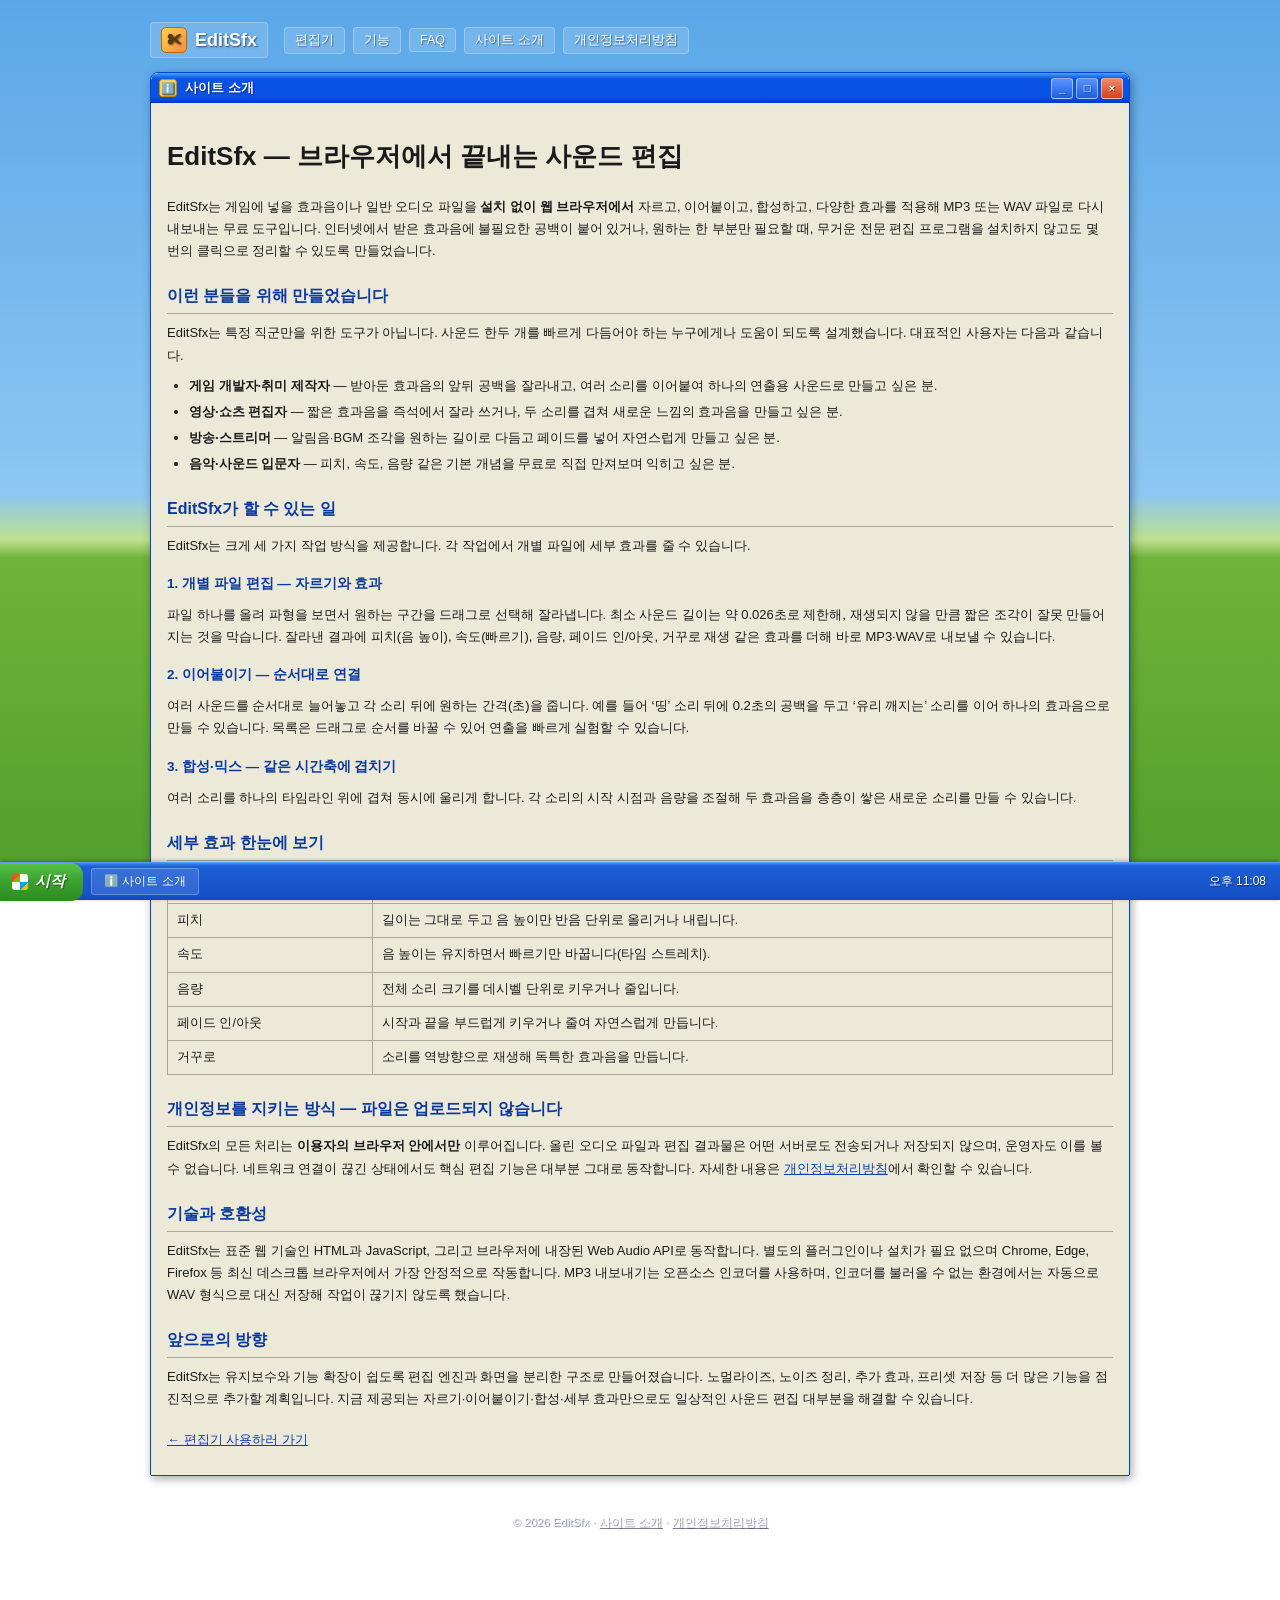
<file: about.html>
<!DOCTYPE html>
<html lang="ko">
<head>
<meta charset="UTF-8" />
<meta name="viewport" content="width=device-width, initial-scale=1" />
<title>사이트 소개 — EditSfx | 브라우저 사운드 편집기</title>
<meta name="description" content="EditSfx는 게임 효과음과 일반 오디오를 브라우저에서 자르고, 이어붙이고, 합성하고, 피치·속도·페이드 등 다양한 효과를 적용해 MP3·WAV로 내보내는 무료 웹 사운드 편집기입니다. 설치 없이 동작하며 파일은 서버로 전송되지 않습니다." />
<meta name="keywords" content="EditSfx, 효과음 편집, 사운드 자르기, 오디오 이어붙이기, 사운드 합성, MP3 자르기, WAV 편집, 게임 효과음, 브라우저 오디오 편집기" />
<link rel="canonical" href="https://example.github.io/EditSfx/about.html" />
<meta name="robots" content="index, follow" />
<meta name="theme-color" content="#1c5fd6" />
<meta property="og:type" content="website" />
<meta property="og:title" content="사이트 소개 — EditSfx" />
<meta property="og:description" content="설치 없이 브라우저에서 효과음을 자르고 이어붙이고 합성하는 무료 사운드 편집기 EditSfx 소개." />
<meta property="og:url" content="https://example.github.io/EditSfx/about.html" />
<link rel="icon" href="data:image/svg+xml,%3Csvg xmlns='http://www.w3.org/2000/svg' viewBox='0 0 32 32'%3E%3Crect width='32' height='32' rx='6' fill='%23ffb43d'/%3E%3Cpath d='M7 13h4l5-4v14l-5-4H7z' fill='%235b3b00'/%3E%3C/svg%3E" />
<link rel="stylesheet" href="css/xp-theme.css" />
</head>
<body>
<header class="site-nav">
  <a class="brand" href="index.html" style="text-decoration:none;"><span class="logo">✂</span> EditSfx</a>
  <a href="index.html#app">편집기</a>
  <a href="index.html#features">기능</a>
  <a href="index.html#faq">FAQ</a>
  <a href="about.html">사이트 소개</a>
  <a href="privacy.html">개인정보처리방침</a>
</header>

<main class="xp-window">
  <div class="xp-titlebar"><span class="title-icon">ℹ️</span><span class="title-text">사이트 소개</span>
    <span class="xp-title-controls"><span class="xp-title-btn">_</span><span class="xp-title-btn">□</span><span class="xp-title-btn close">×</span></span></div>
  <div class="xp-window-body prose">

    <h1>EditSfx — 브라우저에서 끝내는 사운드 편집</h1>
    <p>EditSfx는 게임에 넣을 효과음이나 일반 오디오 파일을 <strong>설치 없이 웹 브라우저에서</strong>
    자르고, 이어붙이고, 합성하고, 다양한 효과를 적용해 MP3 또는 WAV 파일로 다시 내보내는 무료 도구입니다.
    인터넷에서 받은 효과음에 불필요한 공백이 붙어 있거나, 원하는 한 부분만 필요할 때,
    무거운 전문 편집 프로그램을 설치하지 않고도 몇 번의 클릭으로 정리할 수 있도록 만들었습니다.</p>

    <h2>이런 분들을 위해 만들었습니다</h2>
    <p>EditSfx는 특정 직군만을 위한 도구가 아닙니다. 사운드 한두 개를 빠르게 다듬어야 하는
    누구에게나 도움이 되도록 설계했습니다. 대표적인 사용자는 다음과 같습니다.</p>
    <ul>
      <li><strong>게임 개발자·취미 제작자</strong> — 받아둔 효과음의 앞뒤 공백을 잘라내고, 여러 소리를
      이어붙여 하나의 연출용 사운드로 만들고 싶은 분.</li>
      <li><strong>영상·쇼츠 편집자</strong> — 짧은 효과음을 즉석에서 잘라 쓰거나, 두 소리를 겹쳐
      새로운 느낌의 효과음을 만들고 싶은 분.</li>
      <li><strong>방송·스트리머</strong> — 알림음·BGM 조각을 원하는 길이로 다듬고 페이드를 넣어
      자연스럽게 만들고 싶은 분.</li>
      <li><strong>음악·사운드 입문자</strong> — 피치, 속도, 음량 같은 기본 개념을 무료로 직접
      만져보며 익히고 싶은 분.</li>
    </ul>

    <h2>EditSfx가 할 수 있는 일</h2>
    <p>EditSfx는 크게 세 가지 작업 방식을 제공합니다. 각 작업에서 개별 파일에 세부 효과를 줄 수 있습니다.</p>
    <h3>1. 개별 파일 편집 — 자르기와 효과</h3>
    <p>파일 하나를 올려 파형을 보면서 원하는 구간을 드래그로 선택해 잘라냅니다.
    최소 사운드 길이는 약 0.026초로 제한해, 재생되지 않을 만큼 짧은 조각이 잘못 만들어지는 것을 막습니다.
    잘라낸 결과에 피치(음 높이), 속도(빠르기), 음량, 페이드 인/아웃, 거꾸로 재생 같은 효과를 더해
    바로 MP3·WAV로 내보낼 수 있습니다.</p>
    <h3>2. 이어붙이기 — 순서대로 연결</h3>
    <p>여러 사운드를 순서대로 늘어놓고 각 소리 뒤에 원하는 간격(초)을 줍니다.
    예를 들어 ‘띵’ 소리 뒤에 0.2초의 공백을 두고 ‘유리 깨지는’ 소리를 이어 하나의 효과음으로 만들 수 있습니다.
    목록은 드래그로 순서를 바꿀 수 있어 연출을 빠르게 실험할 수 있습니다.</p>
    <h3>3. 합성·믹스 — 같은 시간축에 겹치기</h3>
    <p>여러 소리를 하나의 타임라인 위에 겹쳐 동시에 울리게 합니다. 각 소리의 시작 시점과 음량을
    조절해 두 효과음을 층층이 쌓은 새로운 소리를 만들 수 있습니다.</p>

    <h2>세부 효과 한눈에 보기</h2>
    <table class="xp-table">
      <thead><tr><th>효과</th><th>설명</th></tr></thead>
      <tbody>
        <tr><td>피치</td><td>길이는 그대로 두고 음 높이만 반음 단위로 올리거나 내립니다.</td></tr>
        <tr><td>속도</td><td>음 높이는 유지하면서 빠르기만 바꿉니다(타임 스트레치).</td></tr>
        <tr><td>음량</td><td>전체 소리 크기를 데시벨 단위로 키우거나 줄입니다.</td></tr>
        <tr><td>페이드 인/아웃</td><td>시작과 끝을 부드럽게 키우거나 줄여 자연스럽게 만듭니다.</td></tr>
        <tr><td>거꾸로</td><td>소리를 역방향으로 재생해 독특한 효과음을 만듭니다.</td></tr>
      </tbody>
    </table>

    <h2>개인정보를 지키는 방식 — 파일은 업로드되지 않습니다</h2>
    <p>EditSfx의 모든 처리는 <strong>이용자의 브라우저 안에서만</strong> 이루어집니다.
    올린 오디오 파일과 편집 결과물은 어떤 서버로도 전송되거나 저장되지 않으며, 운영자도 이를 볼 수 없습니다.
    네트워크 연결이 끊긴 상태에서도 핵심 편집 기능은 대부분 그대로 동작합니다.
    자세한 내용은 <a href="privacy.html">개인정보처리방침</a>에서 확인할 수 있습니다.</p>

    <h2>기술과 호환성</h2>
    <p>EditSfx는 표준 웹 기술인 HTML과 JavaScript, 그리고 브라우저에 내장된 Web Audio API로 동작합니다.
    별도의 플러그인이나 설치가 필요 없으며 Chrome, Edge, Firefox 등 최신 데스크톱 브라우저에서 가장 안정적으로
    작동합니다. MP3 내보내기는 오픈소스 인코더를 사용하며, 인코더를 불러올 수 없는 환경에서는 자동으로
    WAV 형식으로 대신 저장해 작업이 끊기지 않도록 했습니다.</p>

    <h2>앞으로의 방향</h2>
    <p>EditSfx는 유지보수와 기능 확장이 쉽도록 편집 엔진과 화면을 분리한 구조로 만들어졌습니다.
    노멀라이즈, 노이즈 정리, 추가 효과, 프리셋 저장 등 더 많은 기능을 점진적으로 추가할 계획입니다.
    지금 제공되는 자르기·이어붙이기·합성·세부 효과만으로도 일상적인 사운드 편집 대부분을 해결할 수 있습니다.</p>

    <p style="margin-top:18px;"><a href="index.html">← 편집기 사용하러 가기</a></p>
  </div>
</main>

<footer class="site-footer">
  <p>© <span id="year">2026</span> EditSfx · <a href="about.html">사이트 소개</a> · <a href="privacy.html">개인정보처리방침</a></p>
</footer>

<div class="xp-taskbar">
  <button class="start-btn" type="button" onclick="location.href='index.html'"><span class="start-flag"></span> 시작</button>
  <div class="taskbar-tabs"><span class="taskbar-tab">ℹ️ 사이트 소개</span></div>
  <span class="taskbar-clock" id="clock">오후 12:00</span>
</div>
<script>
document.getElementById('year').textContent = new Date().getFullYear();
(function(){var el=document.getElementById('clock');function t(){var d=new Date(),h=d.getHours(),m=String(d.getMinutes()).padStart(2,'0'),ap=h<12?'오전':'오후';h=h%12||12;el.textContent=ap+' '+h+':'+m;}t();setInterval(t,15000);})();
</script>
</body>
</html>
</file>
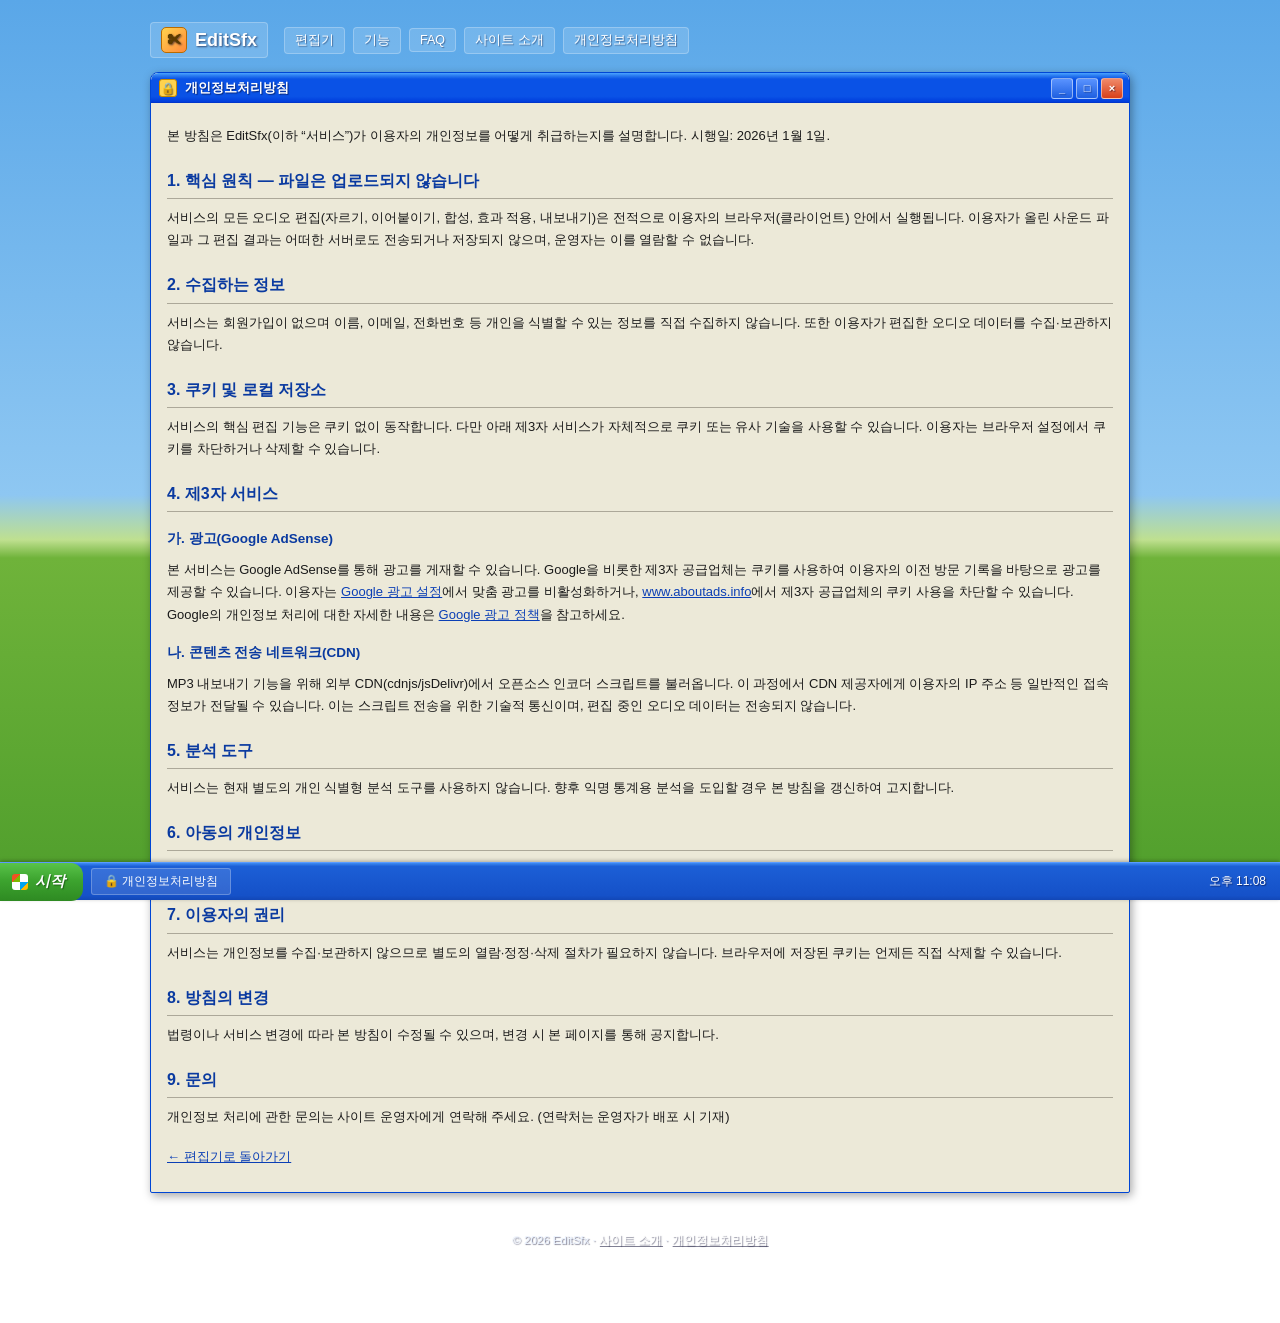
<file: privacy.html>
<!DOCTYPE html>
<html lang="ko">
<head>
<meta charset="UTF-8" />
<meta name="viewport" content="width=device-width, initial-scale=1" />
<title>개인정보처리방침 — EditSfx</title>
<meta name="description" content="EditSfx 개인정보처리방침. EditSfx는 사용자가 올린 오디오 파일을 서버로 전송·저장하지 않으며 모든 편집은 브라우저 내에서 처리됩니다." />
<link rel="canonical" href="https://example.github.io/EditSfx/privacy.html" />
<meta name="robots" content="index, follow" />
<meta name="theme-color" content="#1c5fd6" />
<link rel="icon" href="data:image/svg+xml,%3Csvg xmlns='http://www.w3.org/2000/svg' viewBox='0 0 32 32'%3E%3Crect width='32' height='32' rx='6' fill='%23ffb43d'/%3E%3Cpath d='M7 13h4l5-4v14l-5-4H7z' fill='%235b3b00'/%3E%3C/svg%3E" />
<link rel="stylesheet" href="css/xp-theme.css" />
</head>
<body>
<header class="site-nav">
  <a class="brand" href="index.html" style="text-decoration:none;"><span class="logo">✂</span> EditSfx</a>
  <a href="index.html#app">편집기</a>
  <a href="index.html#features">기능</a>
  <a href="index.html#faq">FAQ</a>
  <a href="about.html">사이트 소개</a>
  <a href="privacy.html">개인정보처리방침</a>
</header>

<main class="xp-window">
  <div class="xp-titlebar"><span class="title-icon">🔒</span><span class="title-text">개인정보처리방침</span>
    <span class="xp-title-controls"><span class="xp-title-btn">_</span><span class="xp-title-btn">□</span><span class="xp-title-btn close">×</span></span></div>
  <div class="xp-window-body prose">
    <p>본 방침은 EditSfx(이하 “서비스”)가 이용자의 개인정보를 어떻게 취급하는지를 설명합니다.
    시행일: 2026년 1월 1일.</p>

    <h2>1. 핵심 원칙 — 파일은 업로드되지 않습니다</h2>
    <p>서비스의 모든 오디오 편집(자르기, 이어붙이기, 합성, 효과 적용, 내보내기)은 전적으로
    이용자의 브라우저(클라이언트) 안에서 실행됩니다. 이용자가 올린 사운드 파일과 그 편집 결과는
    어떠한 서버로도 전송되거나 저장되지 않으며, 운영자는 이를 열람할 수 없습니다.</p>

    <h2>2. 수집하는 정보</h2>
    <p>서비스는 회원가입이 없으며 이름, 이메일, 전화번호 등 개인을 식별할 수 있는 정보를
    직접 수집하지 않습니다. 또한 이용자가 편집한 오디오 데이터를 수집·보관하지 않습니다.</p>

    <h2>3. 쿠키 및 로컬 저장소</h2>
    <p>서비스의 핵심 편집 기능은 쿠키 없이 동작합니다. 다만 아래 제3자 서비스가 자체적으로 쿠키 또는
    유사 기술을 사용할 수 있습니다. 이용자는 브라우저 설정에서 쿠키를 차단하거나 삭제할 수 있습니다.</p>

    <h2>4. 제3자 서비스</h2>
    <h3>가. 광고(Google AdSense)</h3>
    <p>본 서비스는 Google AdSense를 통해 광고를 게재할 수 있습니다. Google을 비롯한 제3자 공급업체는
    쿠키를 사용하여 이용자의 이전 방문 기록을 바탕으로 광고를 제공할 수 있습니다. 이용자는
    <a href="https://www.google.com/settings/ads" target="_blank" rel="noopener">Google 광고 설정</a>에서
    맞춤 광고를 비활성화하거나, <a href="https://www.aboutads.info/choices/" target="_blank" rel="noopener">www.aboutads.info</a>에서
    제3자 공급업체의 쿠키 사용을 차단할 수 있습니다. Google의 개인정보 처리에 대한 자세한 내용은
    <a href="https://policies.google.com/technologies/ads" target="_blank" rel="noopener">Google 광고 정책</a>을 참고하세요.</p>
    <h3>나. 콘텐츠 전송 네트워크(CDN)</h3>
    <p>MP3 내보내기 기능을 위해 외부 CDN(cdnjs/jsDelivr)에서 오픈소스 인코더 스크립트를 불러옵니다.
    이 과정에서 CDN 제공자에게 이용자의 IP 주소 등 일반적인 접속 정보가 전달될 수 있습니다.
    이는 스크립트 전송을 위한 기술적 통신이며, 편집 중인 오디오 데이터는 전송되지 않습니다.</p>

    <h2>5. 분석 도구</h2>
    <p>서비스는 현재 별도의 개인 식별형 분석 도구를 사용하지 않습니다. 향후 익명 통계용 분석을 도입할 경우
    본 방침을 갱신하여 고지합니다.</p>

    <h2>6. 아동의 개인정보</h2>
    <p>서비스는 만 14세 미만 아동의 개인정보를 의도적으로 수집하지 않습니다.</p>

    <h2>7. 이용자의 권리</h2>
    <p>서비스는 개인정보를 수집·보관하지 않으므로 별도의 열람·정정·삭제 절차가 필요하지 않습니다.
    브라우저에 저장된 쿠키는 언제든 직접 삭제할 수 있습니다.</p>

    <h2>8. 방침의 변경</h2>
    <p>법령이나 서비스 변경에 따라 본 방침이 수정될 수 있으며, 변경 시 본 페이지를 통해 공지합니다.</p>

    <h2>9. 문의</h2>
    <p>개인정보 처리에 관한 문의는 사이트 운영자에게 연락해 주세요. (연락처는 운영자가 배포 시 기재)</p>

    <p style="margin-top:18px;"><a href="index.html">← 편집기로 돌아가기</a></p>
  </div>
</main>

<footer class="site-footer">
  <p>© <span id="year">2026</span> EditSfx · <a href="about.html">사이트 소개</a> · <a href="privacy.html">개인정보처리방침</a></p>
</footer>

<div class="xp-taskbar">
  <button class="start-btn" type="button" onclick="location.href='index.html'"><span class="start-flag"></span> 시작</button>
  <div class="taskbar-tabs"><span class="taskbar-tab">🔒 개인정보처리방침</span></div>
  <span class="taskbar-clock" id="clock">오후 12:00</span>
</div>
<script>
document.getElementById('year').textContent = new Date().getFullYear();
(function(){var el=document.getElementById('clock');function t(){var d=new Date(),h=d.getHours(),m=String(d.getMinutes()).padStart(2,'0'),ap=h<12?'오전':'오후';h=h%12||12;el.textContent=ap+' '+h+':'+m;}t();setInterval(t,15000);})();
</script>
</body>
</html>
</file>
<file: css/xp-theme.css>
/* =========================================================================
 * EditSfx · xp-theme.css
 * 윈도우 XP(Luna) 감성을 CSS만으로 재현한 테마.
 * 외부 이미지/로고를 쓰지 않고 그라데이션·테두리로 표현해 GitHub Pages에서
 * 추가 에셋 없이 동작한다. 색/간격은 모두 :root 변수로 분리해 두었다.
 * ========================================================================= */

:root {
  /* 컨트롤 면(클래식 XP 베이지 그레이) */
  --face: #ece9d8;
  --face-hi: #f7f6ef;
  --face-lo: #d6d2c2;
  --edge-light: #ffffff;
  --edge-shadow: #aca899;
  --edge-dark: #716f64;

  /* Luna 블루 */
  --title-1: #0a52e6;
  --title-2: #2a7bf0;
  --title-gloss: #4aa3ff;
  --title-3: #003ddc;
  --accent: #1f5fd6;
  --accent-soft: #cfe0ff;

  /* 텍스트 */
  --ink: #1a1a1a;
  --ink-soft: #444;
  --ink-on-blue: #ffffff;

  /* 데스크톱(블리스 풍 그라데이션, 사진 미사용) */
  --sky-1: #5aa7e8;
  --sky-2: #8ec7f2;
  --hill-1: #6fb33a;
  --hill-2: #4f9e2c;

  --font-ui: Tahoma, "Segoe UI", Verdana, "Malgun Gothic", "Apple SD Gothic Neo", sans-serif;
  --radius: 3px;
  --shadow-window: 2px 3px 10px rgba(0, 0, 0, 0.35);
}

* { box-sizing: border-box; }

html, body {
  margin: 0;
  padding: 0;
  font-family: var(--font-ui);
  font-size: 13px;
  color: var(--ink);
  min-height: 100%;
}

/* 데스크톱 배경: 하늘 → 초록 언덕 (CSS 도형으로 표현) */
body {
  background:
    radial-gradient(120% 80% at 50% 120%, var(--hill-1) 0%, var(--hill-2) 35%, transparent 36%),
    linear-gradient(to bottom, var(--sky-1) 0%, var(--sky-2) 55%, #bfe08f 60%, var(--hill-1) 62%, var(--hill-2) 100%);
  background-attachment: fixed;
  padding: 22px 14px 64px; /* 하단 태스크바 공간 확보 */
  min-height: 100vh;
}

a { color: #0b3fb5; }
a:hover { color: #1f5fd6; }

/* ----------------------------- 창(Window) ----------------------------- */
.xp-window {
  background: var(--face);
  border: 1px solid #0046d5;
  border-radius: 8px 8px 2px 2px;
  box-shadow: var(--shadow-window);
  margin: 0 auto 22px;
  max-width: 980px;
  overflow: hidden;
}

.xp-titlebar {
  display: flex;
  align-items: center;
  gap: 8px;
  height: 30px;
  padding: 0 6px 0 8px;
  color: var(--ink-on-blue);
  font-weight: 700;
  text-shadow: 1px 1px 1px rgba(0, 0, 30, 0.5);
  background:
    linear-gradient(to bottom,
      var(--title-gloss) 0%,
      var(--title-2) 9%,
      var(--title-1) 20%,
      var(--title-1) 78%,
      var(--title-3) 96%,
      #0030c0 100%);
  border-radius: 7px 7px 0 0;
  user-select: none;
}

.xp-titlebar .title-icon {
  width: 18px; height: 18px;
  display: inline-flex; align-items: center; justify-content: center;
  background: #ffd34d;
  border: 1px solid #c98b00;
  border-radius: 3px;
  font-size: 11px; color: #5b3b00;
  flex: 0 0 auto;
}
.xp-titlebar .title-text { flex: 1 1 auto; font-size: 13px; }

.xp-title-controls { display: flex; gap: 3px; }
.xp-title-btn {
  width: 22px; height: 21px;
  border: 1px solid #ffffff7a;
  border-radius: 3px;
  background: linear-gradient(to bottom, #5a93ff, #1e5fe0);
  color: #fff; font-size: 11px; font-weight: 700;
  display: inline-flex; align-items: center; justify-content: center;
  cursor: default;
}
.xp-title-btn.close { background: linear-gradient(to bottom, #f08a6a, #d8401a); }
.xp-title-btn:hover { filter: brightness(1.12); }

.xp-window-body { padding: 14px 16px 16px; }

/* ----------------------------- 메뉴바 ----------------------------- */
.xp-menubar {
  display: flex;
  gap: 2px;
  padding: 2px 6px;
  background: linear-gradient(to bottom, #fbfbf7, var(--face));
  border-bottom: 1px solid var(--edge-shadow);
  font-size: 12px;
}
.xp-menubar span {
  padding: 2px 9px;
  border-radius: 3px;
  cursor: default;
}
.xp-menubar span:hover { background: var(--accent); color: #fff; }

/* ----------------------------- 버튼 ----------------------------- */
.xp-btn {
  font-family: var(--font-ui);
  font-size: 13px;
  color: var(--ink);
  padding: 4px 14px;
  min-height: 26px;
  background: linear-gradient(to bottom, var(--face-hi) 0%, var(--face) 45%, var(--face-lo) 100%);
  border: 1px solid var(--edge-dark);
  border-radius: var(--radius);
  box-shadow: inset 0 0 0 1px var(--edge-light);
  cursor: pointer;
  transition: filter 0.08s ease;
}
.xp-btn:hover { border-color: var(--accent); box-shadow: inset 0 0 0 1px #fff, 0 0 4px var(--accent-soft); }
.xp-btn:active { background: linear-gradient(to bottom, var(--face-lo), var(--face)); box-shadow: inset 1px 1px 2px rgba(0,0,0,0.25); }
.xp-btn:disabled { color: #9a978c; cursor: not-allowed; filter: grayscale(0.4); box-shadow: inset 0 0 0 1px var(--edge-light); }
.xp-btn.primary {
  font-weight: 700;
  background: linear-gradient(to bottom, #eaf2ff, #cfe0ff 45%, #aecaf5 100%);
  border-color: #2a6fd6;
}
.xp-btn.primary:hover { box-shadow: inset 0 0 0 1px #fff, 0 0 6px #6ea8ff; }
.xp-btn:focus-visible { outline: 1px dotted #00309a; outline-offset: 1px; }

/* ----------------------------- 그룹 박스 ----------------------------- */
.xp-group {
  border: 1px solid var(--edge-shadow);
  background: #fbfbf7;
  border-radius: 4px;
  padding: 12px 14px 14px;
  margin: 0 0 14px;
  position: relative;
}
.xp-group > legend, .xp-group > .legend {
  font-weight: 700;
  color: #0a3aa0;
  padding: 0 6px;
  font-size: 12.5px;
}
.xp-group fieldset { border: 0; padding: 0; margin: 0; }

/* ----------------------------- 입력 ----------------------------- */
input[type="text"], input[type="number"], select, textarea {
  font-family: var(--font-ui);
  font-size: 13px;
  padding: 3px 6px;
  border: 1px solid var(--edge-shadow);
  border-top-color: var(--edge-dark);
  border-left-color: var(--edge-dark);
  background: #fff;
  border-radius: 2px;
}
input[type="number"] { width: 78px; }
select { padding: 3px 4px; }
input:focus, select:focus, textarea:focus { outline: 1px solid var(--accent); outline-offset: -1px; }

label { font-size: 12.5px; }

/* 슬라이더 */
input[type="range"] {
  -webkit-appearance: none; appearance: none;
  height: 6px; width: 100%;
  background: linear-gradient(to bottom, #cfcabb, #fff);
  border: 1px solid var(--edge-shadow);
  border-radius: 4px;
}
input[type="range"]::-webkit-slider-thumb {
  -webkit-appearance: none; appearance: none;
  width: 12px; height: 20px;
  background: linear-gradient(to bottom, var(--face-hi), var(--face-lo));
  border: 1px solid var(--edge-dark);
  border-radius: 3px; cursor: pointer;
  box-shadow: inset 0 0 0 1px #fff;
}
input[type="range"]::-moz-range-thumb {
  width: 12px; height: 20px;
  background: linear-gradient(to bottom, var(--face-hi), var(--face-lo));
  border: 1px solid var(--edge-dark);
  border-radius: 3px; cursor: pointer;
}

/* ----------------------------- 탭 ----------------------------- */
.xp-tabs { display: flex; gap: 2px; margin: 2px 0 -1px; padding-left: 4px; position: relative; z-index: 2; flex-wrap: wrap; }
.xp-tab {
  font-size: 12.5px;
  padding: 5px 16px;
  background: linear-gradient(to bottom, #fbfbf7, var(--face-lo));
  border: 1px solid var(--edge-shadow);
  border-bottom: none;
  border-radius: 5px 5px 0 0;
  cursor: pointer;
  color: var(--ink-soft);
}
.xp-tab:hover { color: var(--ink); }
.xp-tab.active {
  background: #fbfbf7;
  color: #0a3aa0;
  font-weight: 700;
  position: relative; top: 1px;
  padding-bottom: 6px;
}
.xp-tabpanel {
  border: 1px solid var(--edge-shadow);
  background: #fbfbf7;
  border-radius: 0 5px 5px 5px;
  padding: 16px;
}
.xp-tabpanel[hidden] { display: none; }

/* ----------------------------- 파형 캔버스 ----------------------------- */
.waveform-wrap {
  position: relative;
  background: #0b2a4a;
  border: 1px solid var(--edge-dark);
  border-radius: 3px;
  overflow: hidden;
}
.waveform-wrap canvas { display: block; width: 100%; height: 120px; cursor: crosshair; }
.waveform-empty {
  display: flex; align-items: center; justify-content: center;
  height: 120px; color: #9fc3e8; font-size: 12.5px;
}

/* ----------------------------- 트랙/세그먼트 목록 ----------------------------- */
.track-list { list-style: none; margin: 0; padding: 0; display: flex; flex-direction: column; gap: 8px; }
.track-item {
  display: flex; align-items: center; gap: 10px; flex-wrap: wrap;
  border: 1px solid var(--edge-shadow);
  background: linear-gradient(to bottom, #fff, #f3f1e6);
  border-radius: 4px; padding: 8px 10px;
}
.track-item .grip { color: var(--edge-dark); cursor: grab; font-size: 14px; }
.track-item .tname { font-weight: 700; min-width: 120px; flex: 1 1 140px; word-break: break-all; }
.track-item .meta { color: var(--ink-soft); font-size: 11.5px; }
.track-item.dragging { opacity: 0.5; }
.track-item.dragover { border-color: var(--accent); box-shadow: 0 0 0 2px var(--accent-soft); }

/* 한 트랙을 세로 블록으로: 상단 정보줄 + 썸네일 + 옵션 + 효과 */
.track-item { flex-direction: column; align-items: stretch; }
.track-row { display: flex; align-items: center; gap: 10px; flex-wrap: wrap; }
.track-item .thumb { display: block; width: 100%; height: 46px; border-radius: 3px; border: 1px solid var(--edge-dark); background: #0b2a4a; }
.track-opts { display: flex; align-items: center; gap: 14px; flex-wrap: wrap; }
.track-opts label { font-size: 11.5px; color: var(--ink-soft); display: inline-flex; align-items: center; gap: 5px; }

/* 결과 파형(읽기 전용) */
.result-wrap { margin-top: 12px; }
.result-canvas { display: block; width: 100%; height: 110px; cursor: default !important; }

/* 트랙별 효과 박스(접이식) */
.track-fx { width: 100%; border-top: 1px dashed var(--edge-shadow); padding-top: 6px; }
.track-fx > summary { cursor: pointer; font-size: 11.5px; font-weight: 700; color: #0a3aa0; user-select: none; list-style: none; }
.track-fx > summary::-webkit-details-marker { display: none; }
.track-fx[open] > summary { margin-bottom: 6px; }
.track-fx-body { display: flex; flex-wrap: wrap; gap: 10px 16px; align-items: center; }
.fx-field { display: flex; flex-direction: column; gap: 2px; font-size: 11px; color: var(--ink-soft); }
.fx-field.fx-inline { flex-direction: row; align-items: center; gap: 6px; }
.fx-field .fx-cap { font-variant-numeric: tabular-nums; }
.fx-field input[type="range"] { width: 130px; }

/* 드롭존 */
.dropzone {
  border: 2px dashed #8fb0d8;
  border-radius: 6px;
  background: #f0f6ff;
  padding: 18px;
  text-align: center;
  color: #2a5a9a;
  cursor: pointer;
  transition: background 0.1s ease, border-color 0.1s ease;
}
.dropzone:hover, .dropzone.dragover { background: #e1eeff; border-color: var(--accent); }
.dropzone strong { display: block; font-size: 13.5px; margin-bottom: 3px; }
.dropzone small { color: #5a7aa0; }

/* ----------------------------- 상태바 ----------------------------- */
.xp-statusbar {
  display: flex; align-items: center; gap: 8px;
  font-size: 11.5px; color: var(--ink-soft);
  border-top: 1px solid var(--edge-shadow);
  background: var(--face);
  padding: 4px 10px;
}
.xp-statusbar .led { width: 9px; height: 9px; border-radius: 50%; background: #6fbf3a; box-shadow: 0 0 4px #6fbf3a; }
.xp-statusbar .led.busy { background: #f0a020; box-shadow: 0 0 4px #f0a020; }
.xp-statusbar .led.err { background: #e0402a; box-shadow: 0 0 4px #e0402a; }

/* 알림 토스트 */
.toast {
  position: fixed; right: 16px; bottom: 56px; z-index: 50;
  background: #fffef2; border: 1px solid var(--edge-dark);
  border-left: 5px solid var(--accent);
  border-radius: 4px; padding: 10px 14px; max-width: 320px;
  box-shadow: var(--shadow-window); font-size: 12.5px;
  opacity: 0; transform: translateY(8px); transition: opacity .2s, transform .2s;
}
.toast.show { opacity: 1; transform: translateY(0); }
.toast.error { border-left-color: #e0402a; }
.toast.success { border-left-color: #6fbf3a; }

/* ----------------------------- 컨트롤 행 레이아웃 ----------------------------- */
.row { display: flex; gap: 14px; flex-wrap: wrap; align-items: flex-end; }
.field { display: flex; flex-direction: column; gap: 4px; }
.field .val { font-variant-numeric: tabular-nums; color: #0a3aa0; font-weight: 700; }
.inline { display: flex; align-items: center; gap: 8px; flex-wrap: wrap; }
.hint { font-size: 11.5px; color: var(--ink-soft); }
.spacer { flex: 1 1 auto; }

/* ----------------------------- 콘텐츠 타이포 ----------------------------- */
.prose { line-height: 1.7; color: var(--ink); }
.prose h2 { color: #0a3aa0; font-size: 16px; margin: 20px 0 8px; border-bottom: 1px solid var(--edge-shadow); padding-bottom: 4px; }
.prose h3 { color: #0a3aa0; font-size: 13.5px; margin: 16px 0 6px; }
.prose p { margin: 8px 0; }
.prose ul, .prose ol { margin: 8px 0; padding-left: 22px; }
.prose li { margin: 4px 0; }

/* FAQ 아코디언 */
.faq details {
  border: 1px solid var(--edge-shadow);
  background: #fbfbf7;
  border-radius: 4px;
  margin: 0 0 8px;
}
.faq summary {
  cursor: pointer; padding: 9px 12px; font-weight: 700; color: #0a3aa0;
  list-style: none;
}
.faq summary::-webkit-details-marker { display: none; }
.faq summary::before { content: "▸ "; color: var(--accent); }
.faq details[open] summary::before { content: "▾ "; }
.faq .faq-body { padding: 0 12px 12px; line-height: 1.65; }

/* ----------------------------- 태스크바 ----------------------------- */
.xp-taskbar {
  position: fixed; left: 0; right: 0; bottom: 0; height: 38px; z-index: 40;
  display: flex; align-items: center;
  background: linear-gradient(to bottom, #3f8cf3 0%, #1c5fd6 9%, #1551c8 88%, #1247b6 100%);
  border-top: 1px solid #5a9bff;
  box-shadow: 0 -1px 4px rgba(0,0,0,0.3);
}
.start-btn {
  display: inline-flex; align-items: center; gap: 7px;
  height: 38px; padding: 0 18px 0 12px;
  font-weight: 700; font-style: italic; font-size: 15px; color: #fff;
  text-shadow: 1px 1px 1px rgba(0,40,0,0.5);
  background: linear-gradient(to bottom, #59c34a 0%, #3da42f 45%, #2e8a22 100%);
  border: none; border-radius: 0 12px 12px 0;
  cursor: pointer;
}
.start-btn:hover { filter: brightness(1.08); }
.start-flag {
  width: 16px; height: 16px; border-radius: 3px;
  background:
    linear-gradient(135deg, #f25022 0 50%, #7fba00 50% 100%) top left / 8px 8px no-repeat,
    linear-gradient(135deg, #00a4ef 0 50%, #ffb900 50% 100%) bottom right / 8px 8px no-repeat;
  background-color: #fff;
}
.taskbar-clock { margin-left: auto; color: #fff; font-size: 12px; padding: 0 14px; text-shadow: 1px 1px 1px rgba(0,0,40,0.5); }
.taskbar-tabs { display: flex; gap: 4px; padding-left: 8px; }
.taskbar-tab {
  color: #fff; font-size: 12px; padding: 4px 12px; border-radius: 3px;
  background: rgba(255,255,255,0.12); border: 1px solid rgba(255,255,255,0.25);
  cursor: pointer; max-width: 200px; overflow: hidden; text-overflow: ellipsis; white-space: nowrap;
}
.taskbar-tab:hover { background: rgba(255,255,255,0.22); }

/* ----------------------------- 사이트 헤더(상단 작은 메뉴) ----------------------------- */
.site-nav {
  max-width: 980px; margin: 0 auto 14px; display: flex; gap: 8px; flex-wrap: wrap;
  align-items: center;
}
.site-nav .brand {
  display: inline-flex; align-items: center; gap: 8px;
  color: #fff; font-weight: 700; font-size: 18px; text-shadow: 1px 1px 2px rgba(0,0,40,0.6);
  margin-right: 8px;
}
.site-nav .brand .logo {
  width: 26px; height: 26px; border-radius: 5px;
  background: linear-gradient(135deg, #ffd34d, #ff8a3d);
  border: 1px solid #b96b00;
  display: inline-flex; align-items: center; justify-content: center;
  color: #5b3b00; font-size: 14px;
}
.site-nav a {
  color: #fff; text-decoration: none; font-size: 12.5px;
  padding: 4px 10px; border-radius: 4px;
  background: rgba(255,255,255,0.14); border: 1px solid rgba(255,255,255,0.25);
  text-shadow: 1px 1px 1px rgba(0,0,40,0.4);
}
.site-nav a:hover { background: rgba(255,255,255,0.28); }

/* 푸터 */
.site-footer {
  max-width: 980px; margin: 0 auto; color: #eaf2ff; font-size: 11.5px; text-align: center;
  text-shadow: 1px 1px 1px rgba(0,0,40,0.5); padding: 6px 0 0;
}
.site-footer a { color: #fff; }

/* ----------------------------- 표 ----------------------------- */
table.xp-table { border-collapse: collapse; width: 100%; font-size: 12.5px; }
table.xp-table th, table.xp-table td { border: 1px solid var(--edge-shadow); padding: 6px 9px; text-align: left; }
table.xp-table th { background: linear-gradient(to bottom, #fbfbf7, var(--face)); }

/* ----------------------------- 반응형 ----------------------------- */
@media (max-width: 640px) {
  body { padding: 12px 8px 60px; }
  .xp-window-body { padding: 12px 11px 14px; }
  .row { gap: 10px; }
  .field { flex: 1 1 100%; }
  input[type="number"] { width: 100%; }
  .site-nav .brand { font-size: 16px; }
  .taskbar-clock { display: none; }
}

/* 접근성: 모션 최소화 선호 존중 */
@media (prefers-reduced-motion: reduce) {
  * { transition: none !important; animation: none !important; }
}
</file>
